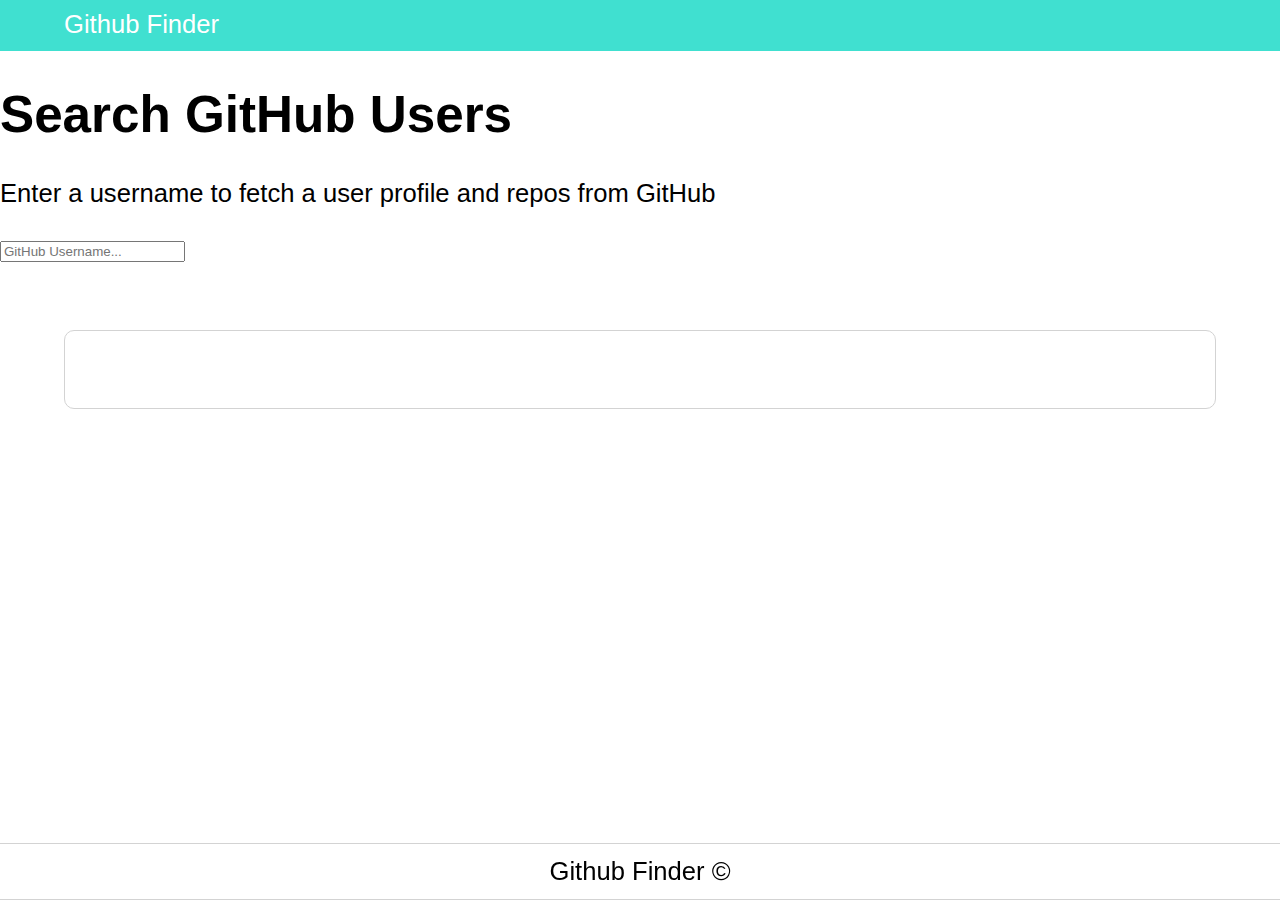
<file: index.html>
<!DOCTYPE html>
<html lang="en">

<head>
    <meta charset="UTF-8">
    <meta name="viewport" content="width=device-width, initial-scale=1.0">
    <meta http-equiv="X-UA-Compatible" content="ie=edge">
    <link rel="stylesheet" href="https://bootswatch.com/4/litera/bootstrap.min.css">
    <link rel="stylesheet" href="style.css">
    <title>Github Finder</title>
</head>

<body>
    <nav class="navbar navbar-dark bg-primary mb-3">
        <div class="container">
            <a href="#" class="navbar-brand">Github Finder</a>
        </div>
    </nav>
    <div class="container searchContainer">
        <div class="search card card-body">
            <h1>Search GitHub Users</h1>
            <p class="lead">Enter a username to fetch a user profile and repos from GitHub</p>
            <input type="text" class="form-control" id="searchUser" placeholder="GitHub Username...">
        </div>
        <br>
        <div id="profile">

        </div>
    </div>

    <footer class="mt-5 p-3 text-center bg-light">Github Finder &copy;</footer>


    <script src="https://code.jquery.com/jquery-3.3.1.slim.min.js" integrity="sha384-q8i/X+965DzO0rT7abK41JStQIAqVgRVzpbzo5smXKp4YfRvH+8abtTE1Pi6jizo"
        crossorigin="anonymous"></script>
    <script src="https://cdnjs.cloudflare.com/ajax/libs/popper.js/1.14.3/umd/popper.min.js" integrity="sha384-ZMP7rVo3mIykV+2+9J3UJ46jBk0WLaUAdn689aCwoqbBJiSnjAK/l8WvCWPIPm49"
        crossorigin="anonymous"></script>
    <script src="https://stackpath.bootstrapcdn.com/bootstrap/4.1.3/js/bootstrap.min.js" integrity="sha384-ChfqqxuZUCnJSK3+MXmPNIyE6ZbWh2IMqE241rYiqJxyMiZ6OW/JmZQ5stwEULTy"
        crossorigin="anonymous"></script>

    <script src="github_finder.js"> </script>
    <script src="ui.js"> </script>
    <script src="app.js"> </script>
</body>

</html>
</file>
<file: style.css>
body {
    height: 100vh;
    margin: 0 0 0 0;
    font-size: 2vw;
    font-family: Arial, Helvetica, sans-serif;
}

nav {
    background: turquoise;
    height: 4vw;
}

nav .container {
    padding-top: 0.8vw;
    margin-left: 5vw;
    font-size: 2vw;
}

nav .container a {
    text-decoration: none;
    color: white;
}

.container.two {
    margin: 3vw 5vw 3vw 5vw;
    padding: 3vw 5vw 3vw 5vw;
    border: 1px solid lightgray;
    text-align: center;
    border-radius: 10px;
}

.container.two input {
    text-indent: 2vw;
    width: 40vw;
    height: 2vw;
}

#profile {
    margin: 3vw 5vw 3vw 5vw;
    padding: 3vw 5vw 3vw 5vw;
    border: 1px solid lightgray;
    text-align: center;
    border-radius: 10px;
}

footer {
    border-bottom: 1px solid lightgray;
    border-top: 1px solid lightgray;
    text-align: center;
    padding-top: 1vw;
    padding-bottom: 1vw;
    position: fixed;
    bottom: 0;
    width: 100%;
}
</file>
